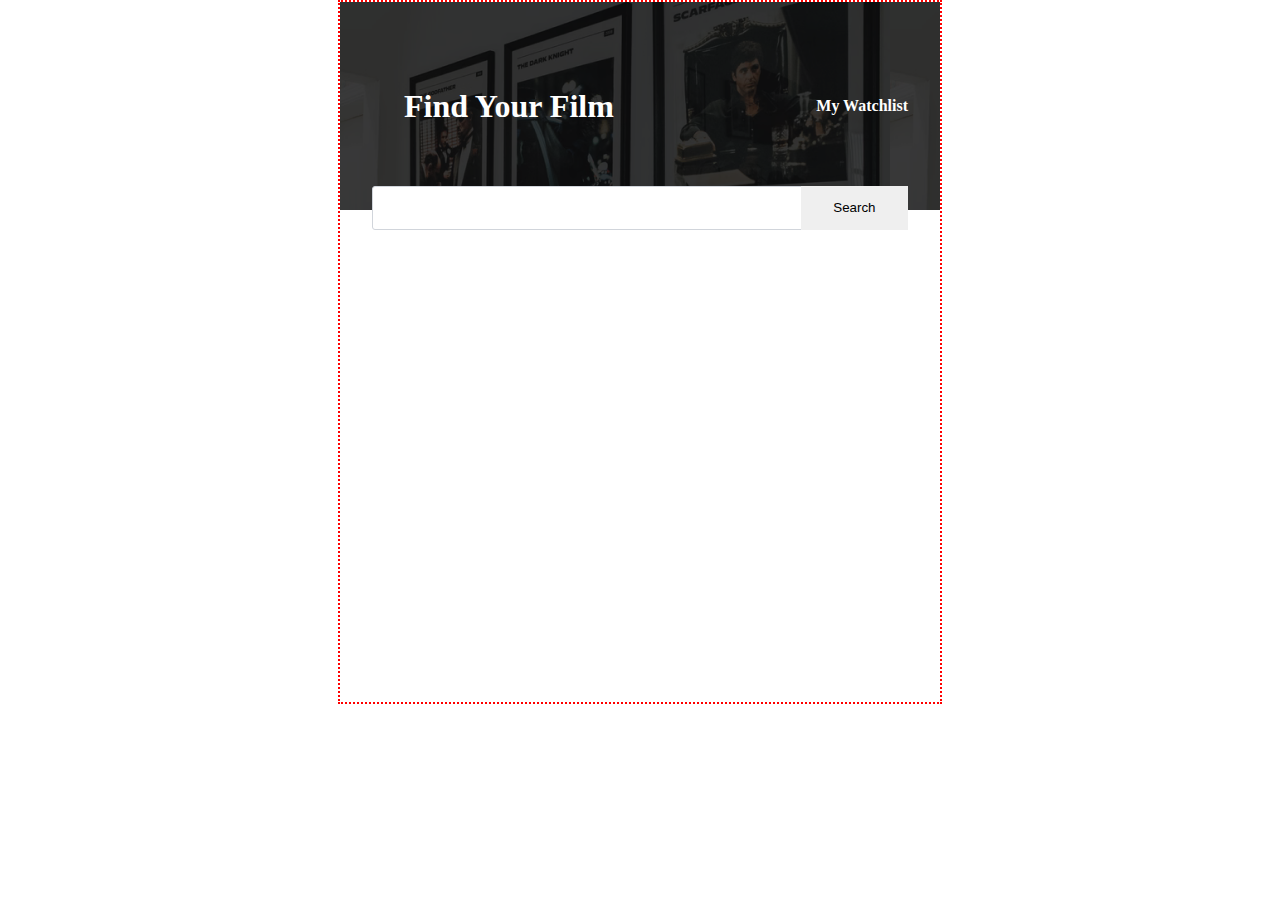
<file: index.html>
<!DOCTYPE html>
<html lang="en">

<head>
    <meta charset="UTF-8">
    <meta http-equiv="X-UA-Compatible" content="IE=edge">
    <meta name="viewport" content="width=device-width, initial-scale=1.0">
    <title>Movie Search Api</title>
    <link rel="stylesheet" href="https://cdnjs.cloudflare.com/ajax/libs/font-awesome/6.2.0/css/all.min.css"
        integrity="sha512-xh6O/CkQoPOWDdYTDqeRdPCVd1SpvCA9XXcUnZS2FmJNp1coAFzvtCN9BmamE+4aHK8yyUHUSCcJHgXloTyT2A=="
        crossorigin="anonymous" referrerpolicy="no-referrer" />

    <link rel="stylesheet" href="style.css">
</head>

<body>
    <header>
        <h1>Find Your Film</h1>
        <a href="#">My Watchlist</a>
    </header>
    <main>
            <form id="search-form"  class="search-container">
                <input type="text" name="movie-search" id="search-input">
                <i id="search-icon" class="fa-solid fa-magnifying-glass"></i>
                <button type="submit" class="btn">Search</button>

            </form>


        <div class="movie-container">

        </div>
    
    </main>





    <script src="script.js"></script>
</body>

</html>
</file>
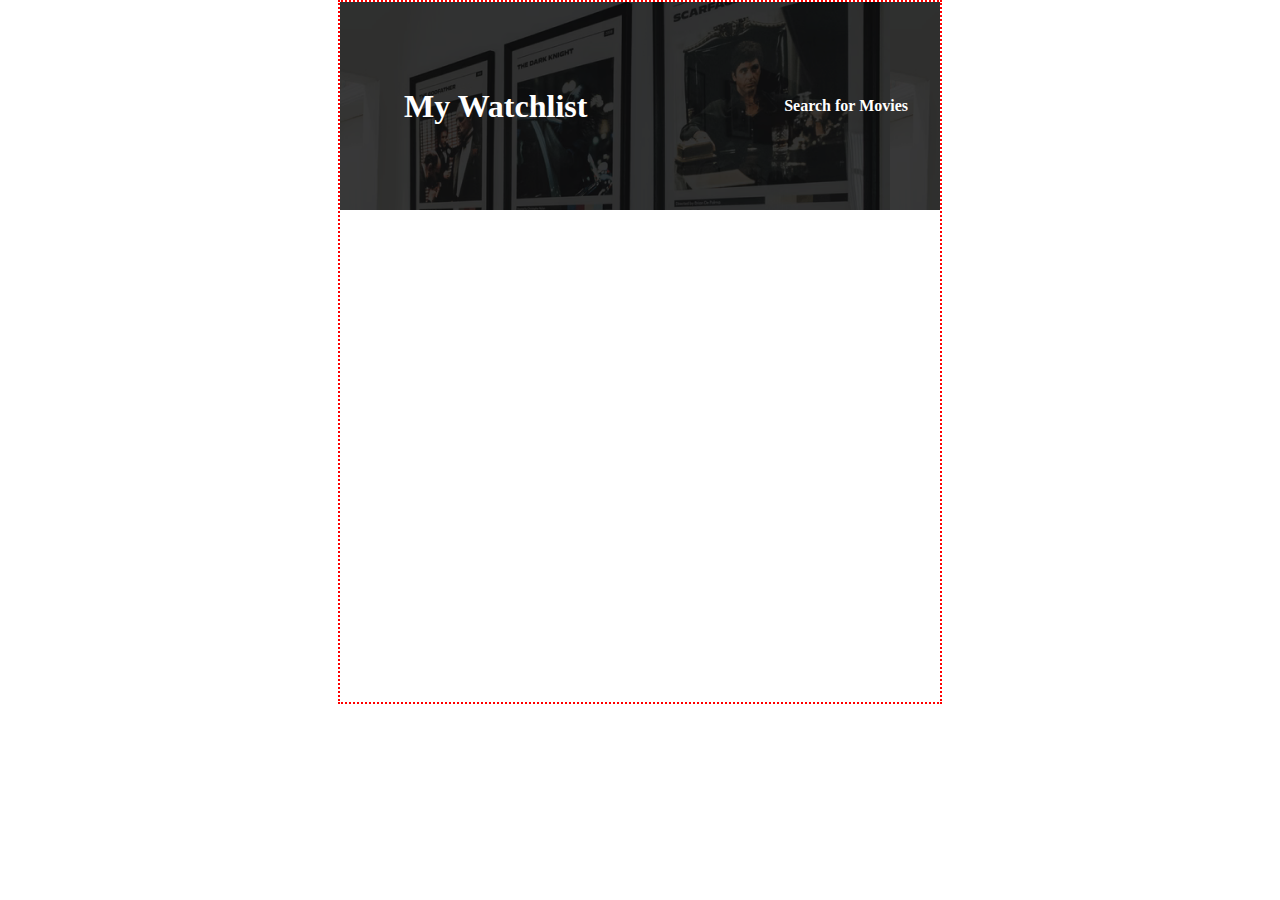
<file: home.html>
<!DOCTYPE html>
<html lang="en">

<head>
    <meta charset="UTF-8">
    <meta http-equiv="X-UA-Compatible" content="IE=edge">
    <meta name="viewport" content="width=device-width, initial-scale=1.0">
    <title>Movie Search Api</title>
    <link rel="stylesheet" href="https://cdnjs.cloudflare.com/ajax/libs/font-awesome/6.2.0/css/all.min.css"
        integrity="sha512-xh6O/CkQoPOWDdYTDqeRdPCVd1SpvCA9XXcUnZS2FmJNp1coAFzvtCN9BmamE+4aHK8yyUHUSCcJHgXloTyT2A=="
        crossorigin="anonymous" referrerpolicy="no-referrer" />

    <link rel="stylesheet" href="style.css">
</head>

<body>
    <header>
        <h1>My Watchlist</h1>
        <a href="index.html">Search for Movies</a>
    </header>
    <main>
            <!-- <form id="search-form"  class="search-container">
                <input type="text" name="movie-search" id="search-input">
                <i id="search-icon" class="fa-solid fa-magnifying-glass"></i>
                <button type="submit" class="btn">Search</button>

            </form> -->


        <div id="watchlist-container"  class="movie-container">

        </div>
    
    </main>





    <script src="homeScript.js"></script>
</body>

</html>
</file>
<file: style.css>
:root{
    --m-size:2em;
   
    --width:600px;
    --head-height:208px;
    --height:700px;
    --full-width:100%;
    --white-color:#ffffff;
    --black-color:#000;
    --fs-title:18px;


}

body{
    max-width: var(--width);
    min-height: var(--height);
    border: 2px dotted red;
    margin: 0 auto;
    color: var(--white-color);
}


header{
    background-image: url('godFather.png');
    display: flex;
    justify-content: space-between;
    height: var(--head-height);
    background-color: rgba(0, 0, 0, .95);
    align-items: center;
    font-weight: bold;

}
header>h1,a{
    margin-left: var(--m-size);
    margin-right: var(--m-size); 
}
header>a{
    color: var(--white-color) !important;
    text-decoration: none;
    cursor: pointer;
}
.search-container{
    display: flex !important;
    flex-direction: row;
    margin-left: var(--m-size);
    margin-right: var(--m-size);
    margin-top: -1.5em;
    
    position: relative;
}

#search-input{
    position: relative;
    padding: 1em;
    padding-left: 7.8%;
    width:var(--full-width);
    border: none;
    outline: none;
    border:1px solid #D1D5DB;
    border-radius: 3px;

}
#search-icon{
    position: absolute;
    top: 30%;
    left: 3%; 
    color: #000;

}
.btn{
    position: absolute;
    right: 0%;
    height: 100%;
    width: 20%;
    border:1px solid gray/300;
    border: none;
    cursor: pointer;
}


.movie-container{
    color: var(--black-color);
    margin: var(--m-size);
    display: grid;
    grid-template-columns: 1fr 3fr;
    justify-content: start;
    align-items: center;

    
}
.movie-container img{
    max-width: 100px;
    width: 100%;
}


p{
    margin: .5em;
}

.movie-title{
    display: flex;
    margin: 0%;
    align-items: center;
    justify-content: space-between;
}
.movie-title:nth-child(1){
    font-size: var(--fs-title);
    font-weight: bold;
}
.star{
    font-weight: normal;
    font-size: .8rem;

}
.star i{
    color:#FEC654 ;
}


.movie-details{
    display: flex;
    margin: 0%;
    justify-content: space-between;
}
.movie-description{
    color: #6B7280;
}
.genre{
    font-size: 13px;
}
.addCart{
    cursor: pointer;
    
}
</file>
